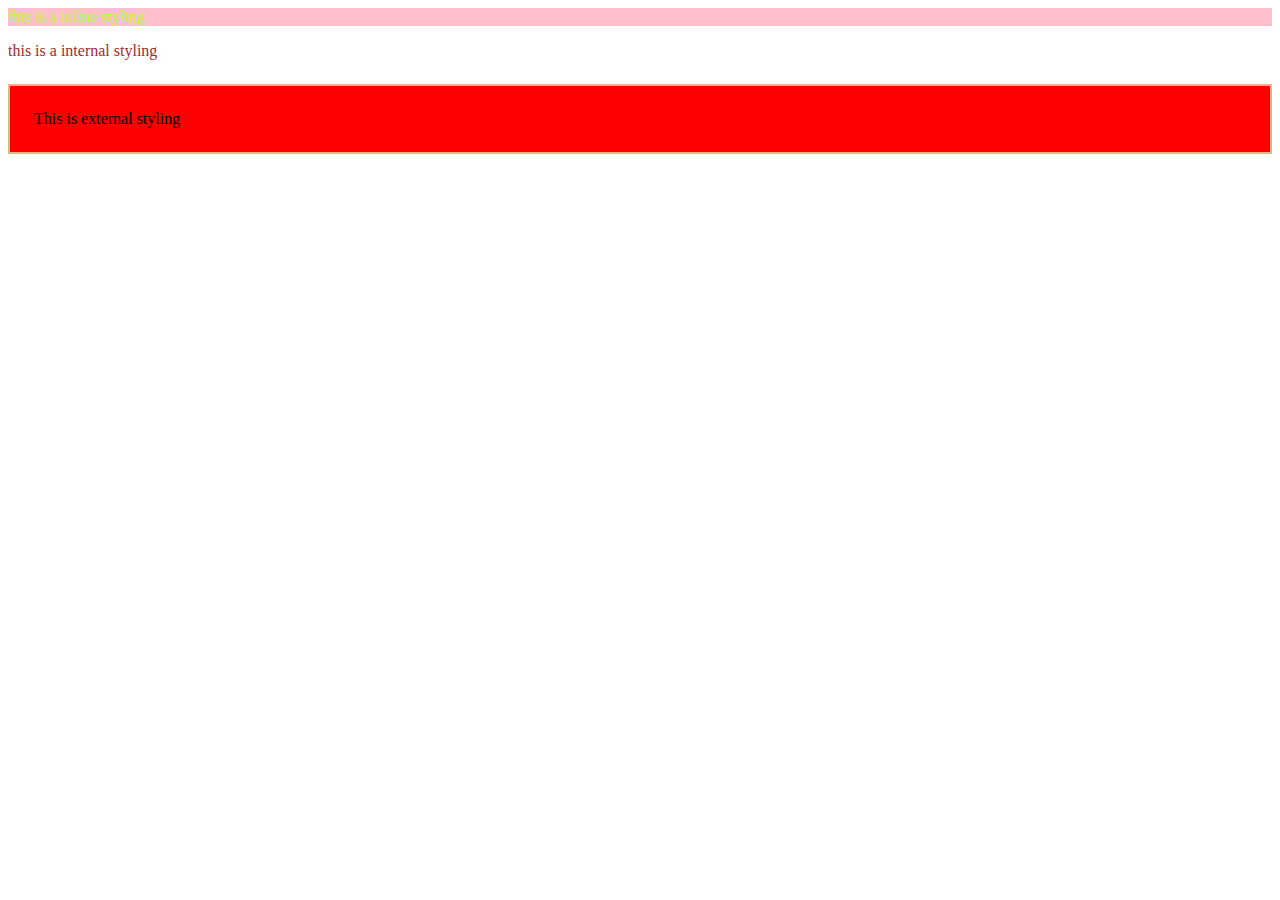
<file: Day 3-CSS Basics/index.html>
<!DOCTYPE html>
<html lang="en">
<head>
    <meta charset="UTF-8">
   
    <title>Css Basics </title>
    <link rel="stylesheet" href="index.css"/>
    <style>
        div >p{
            color: brown;
            background-color: white;
        }
    </style>
</head>
<body>
    <div style="color:greenyellow;background-color: pink;"> this is a inline styling</div>
     <div><p> this is a internal styling</p></div>
     <div class="container"> This is external styling</div>
</body>
</html>
</file>
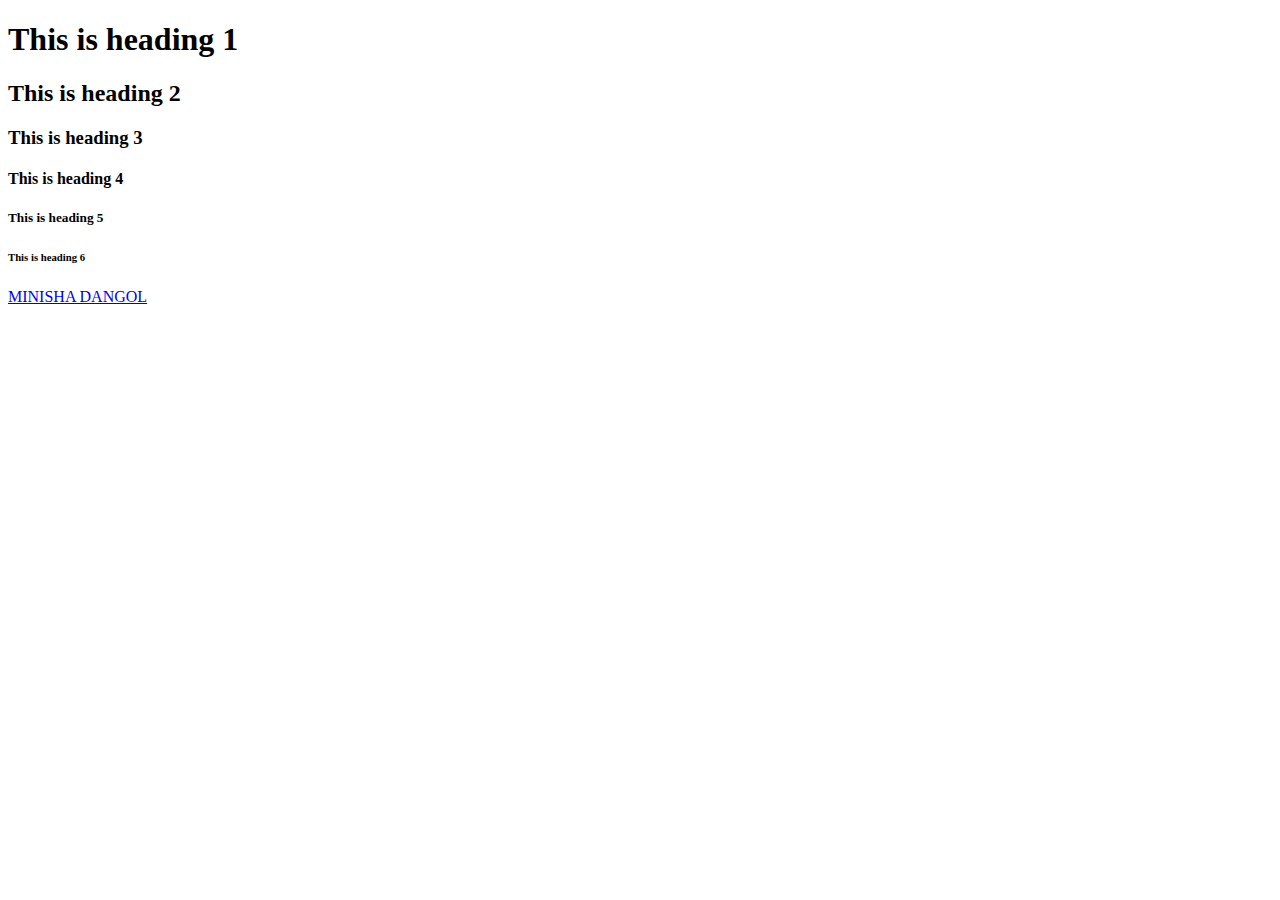
<file: day 1/Day 2 HTML-fundamental/index.html>
<!doctype html>
<html lang="en">
  <head>
    <meta charset="UTF-8" />
    <title>Day 2 HTML-fundamental</title>
  </head>
  <body>
    <h1> This is heading 1</h1>
    <h2>This is heading 2</h2>
    <h3>This is heading 3 </h3>
    <h4>This is heading 4</h4>
    <h5>This is heading 5</h5>
    <h6>This is heading 6</h6>
    <a href="google.com"target="blank">MINISHA DANGOL </a>
    
  </body>
</html>
</file>
<file: Day 3-CSS Basics/index.css>
.container{
color: black;
background-color: red;
padding:24px;
border: 2px solid burlywood;
margin-top: 24px;
}
</file>
